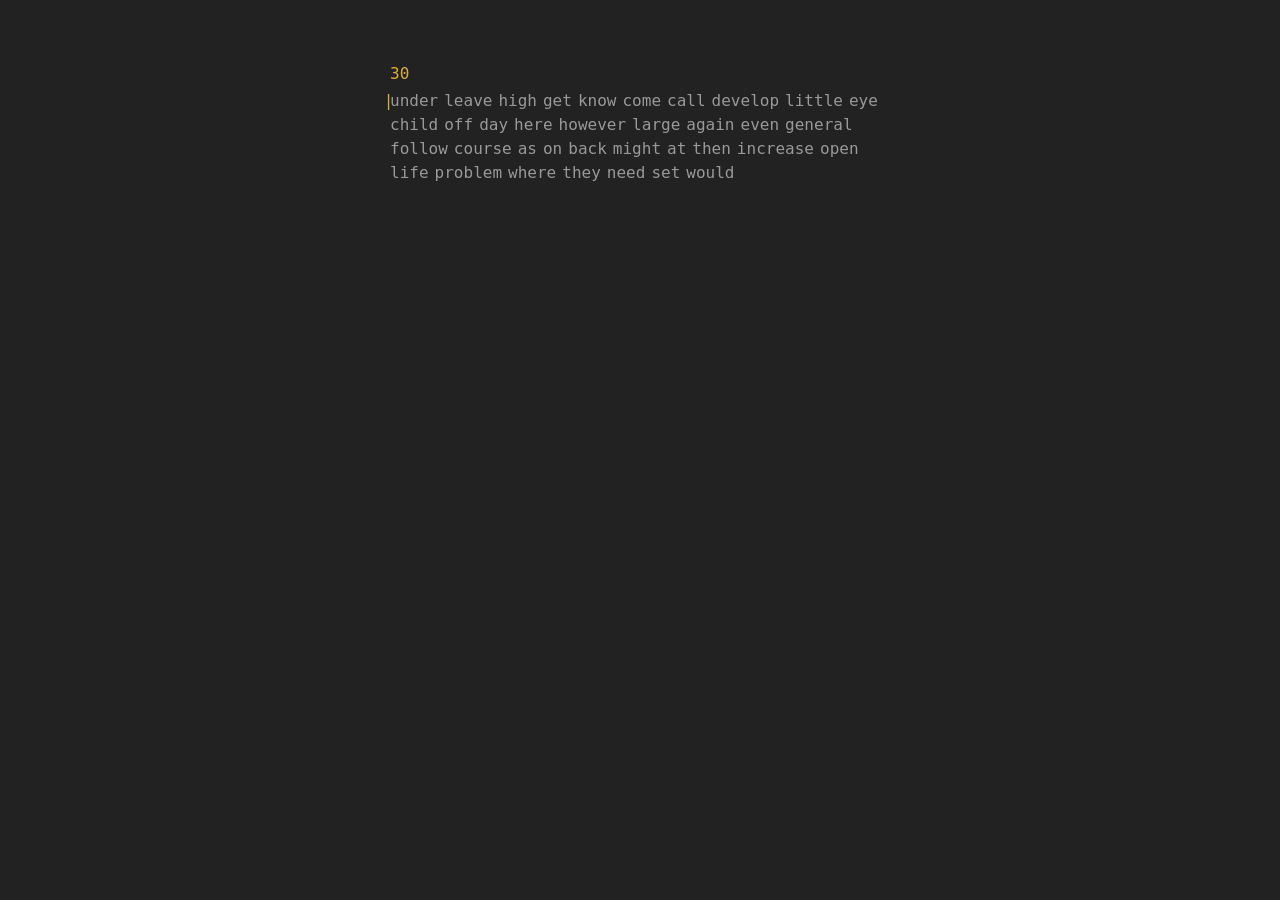
<file: index.html>
<!DOCTYPE html>
<html lang="en">

<head>
  <meta charset="UTF-8">
  <meta name="viewport" content="width=device-width, initial-scale=1.0">
  <title>Monkeytype-like typing game</title>
  <link rel="stylesheet" href="assets/styles.css">
</head>

<body>
  <main>
    <section id="game">
      <time></time>
      <p></p>
      <input autofocus>
    </section>
    <section id="results">
      <h2>wpm</h2>
      <h3 id="results-wpm"></h3>

      <h2>accuracy</h2>
      <h3 id="results-accuracy"></h3>

      <button id="reload-button">
        <svg width="24" height="24" viewBox="0 0 24 24" fill="none" stroke="currentColor" stroke-width="2"
          stroke-linecap="round" stroke-linejoin="round" style="vertical-align: middle;">
          <path stroke="none" d="M0 0h24v24H0z" fill="none" />
          <path d="M19.933 13.041a8 8 0 1 1 -9.925 -8.788c3.899 -1 7.935 1.007 9.425 4.747" />
          <path d="M20 4v5h-5" />
        </svg>
      </button>
    </section>
  </main>
  <script type="module" src="scripts/game.js"></script>
  <script src="scripts/words.js"></script>
</body>

</html>
</file>
<file: assets/styles.css>
:root {
  color-scheme: light dark;
  --green: #00b755;
  --yellow: #daaf38;
  --red: #ca4754;
  --black: #222;
  --gray: #999;
}

body {
  font-family: 'Cascadia Code', monospace;
  background-color: var(--black);
  display: grid;
  padding: 32px;
  justify-content: center;
  margin-top: 32px;
  padding: 16px;
}

section {
  padding: 16px;
  display: flex;
  flex-direction: column;
  gap: 8px;
  max-width: 500px;
}

time {
  color: var(--yellow);
}

input {
  z-index: -999;
  position: absolute;
  top: 0;
  left: 0;
  pointer-events: none;
  opacity: 0;
}

p {
  display: flex;
  flex-wrap: wrap;
  gap: 3px 6px;
  margin: 0;
}

cus-letter {
  color: var(--gray);
  position: relative;

  &.active::before {
    content: '|';
    color: var(--yellow);
    font-size: 16px;
    position: absolute;
    left: -65%;
    animation: 1s blink infinite ease-in-out;
  }

  &.active.is-last::before {
    left: 65%;
  }

  &.correct {
    color: var(--green);
  }

  &.incorrect {
    color: var(--red);
  }
}

cus-word {
  border-bottom: 2px solid transparent;
  transition: border-color 0.2s ease-in-out; 
  &.marked {
    border-color: var(--red);
  }
}

@keyframes blink {
  0% {
    opacity: 0;
  }
  50% {
    opacity: 1;
  }
  100% {
    opacity: 0;
  }
}

#game {
  display: flex;
}

#results {
  display: none;
}

h2 {
  font-weight: 400;
  opacity: .4;
  margin: 0;
  font-size: 16px;
}

h3 {
  font-weight: 400;
  margin: 0;
  font-size: 24px;
  color: var(--yellow);
}

button {
  background: transparent;
  border: 0;
  margin-top: 32px;
  padding: 8px;
  opacity: .4;
  display: block;
  transition: opacity 0.3s ease-in-out, transform 0.3s ease-in-out;
  cursor: pointer;
  border-radius: 10px;

  &:hover {
    background: #444;
    opacity: 1;
    scale: 110%;
  }
}
</file>
